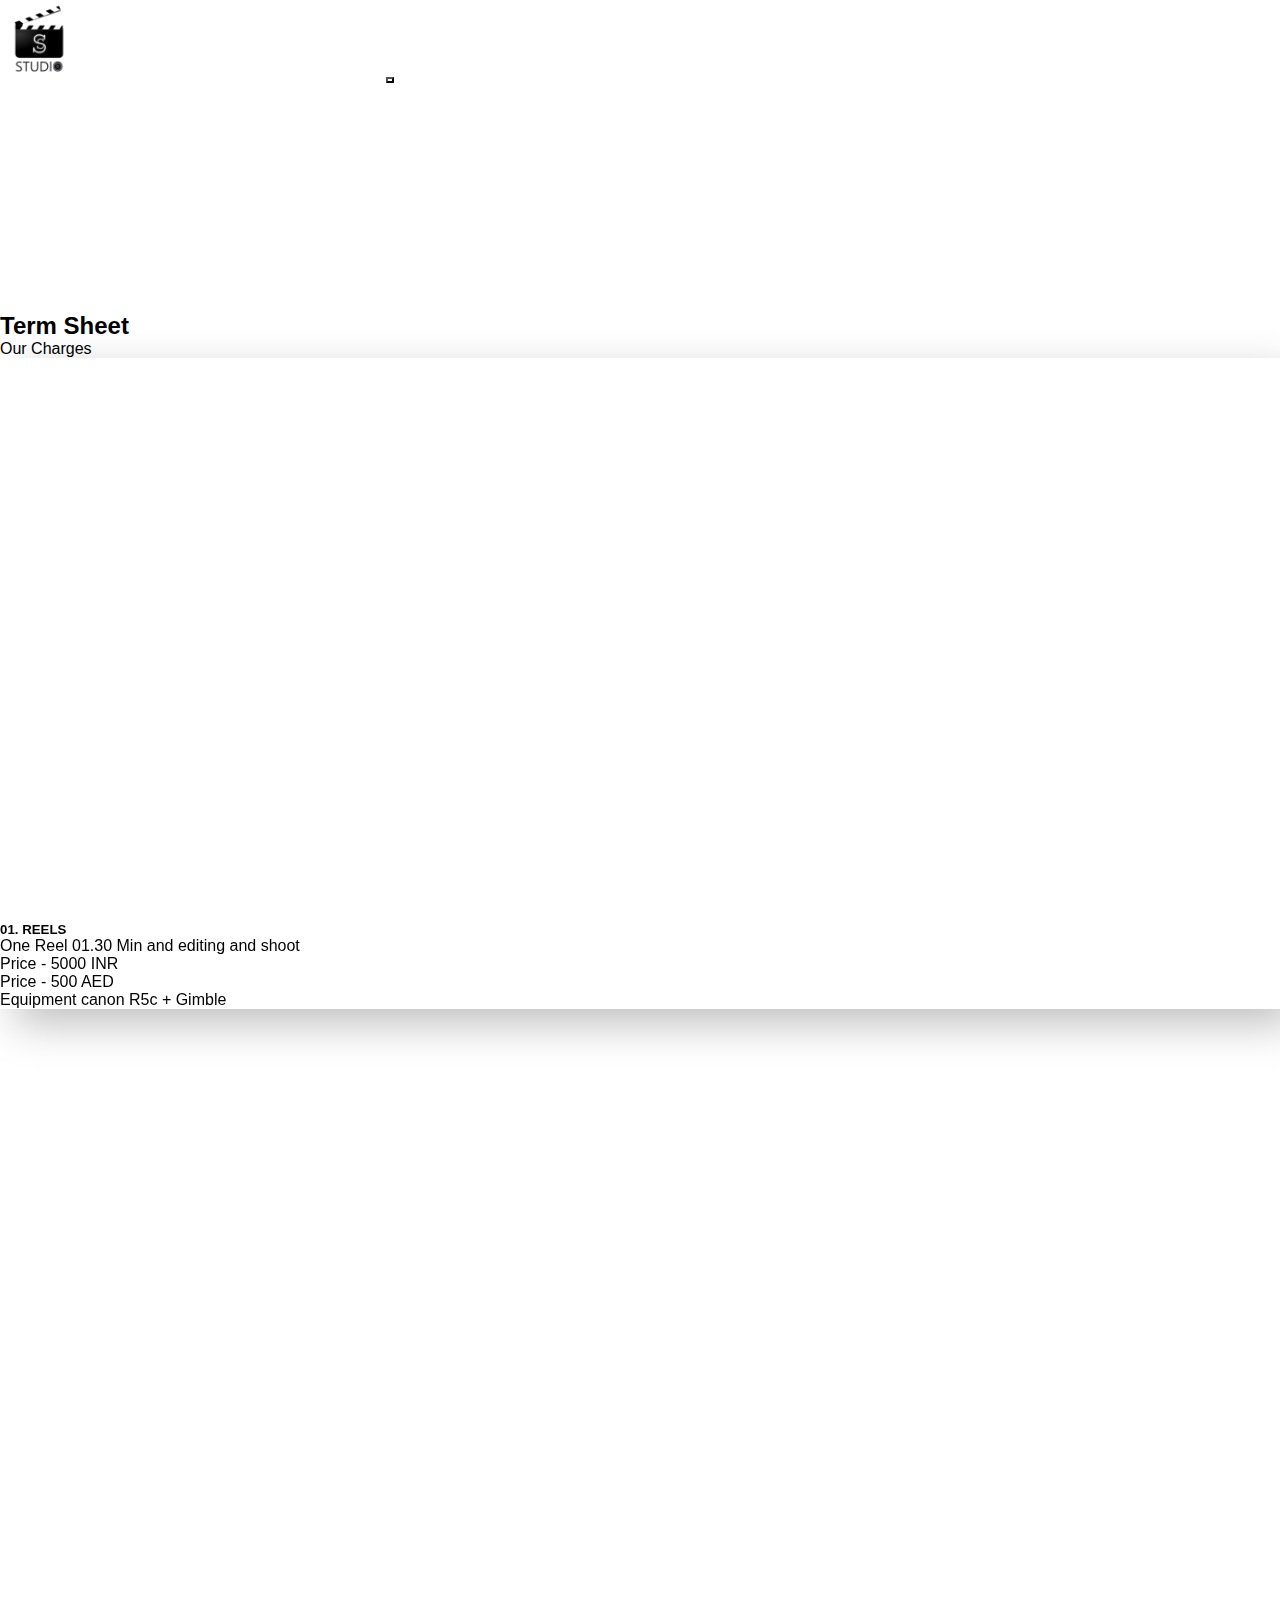
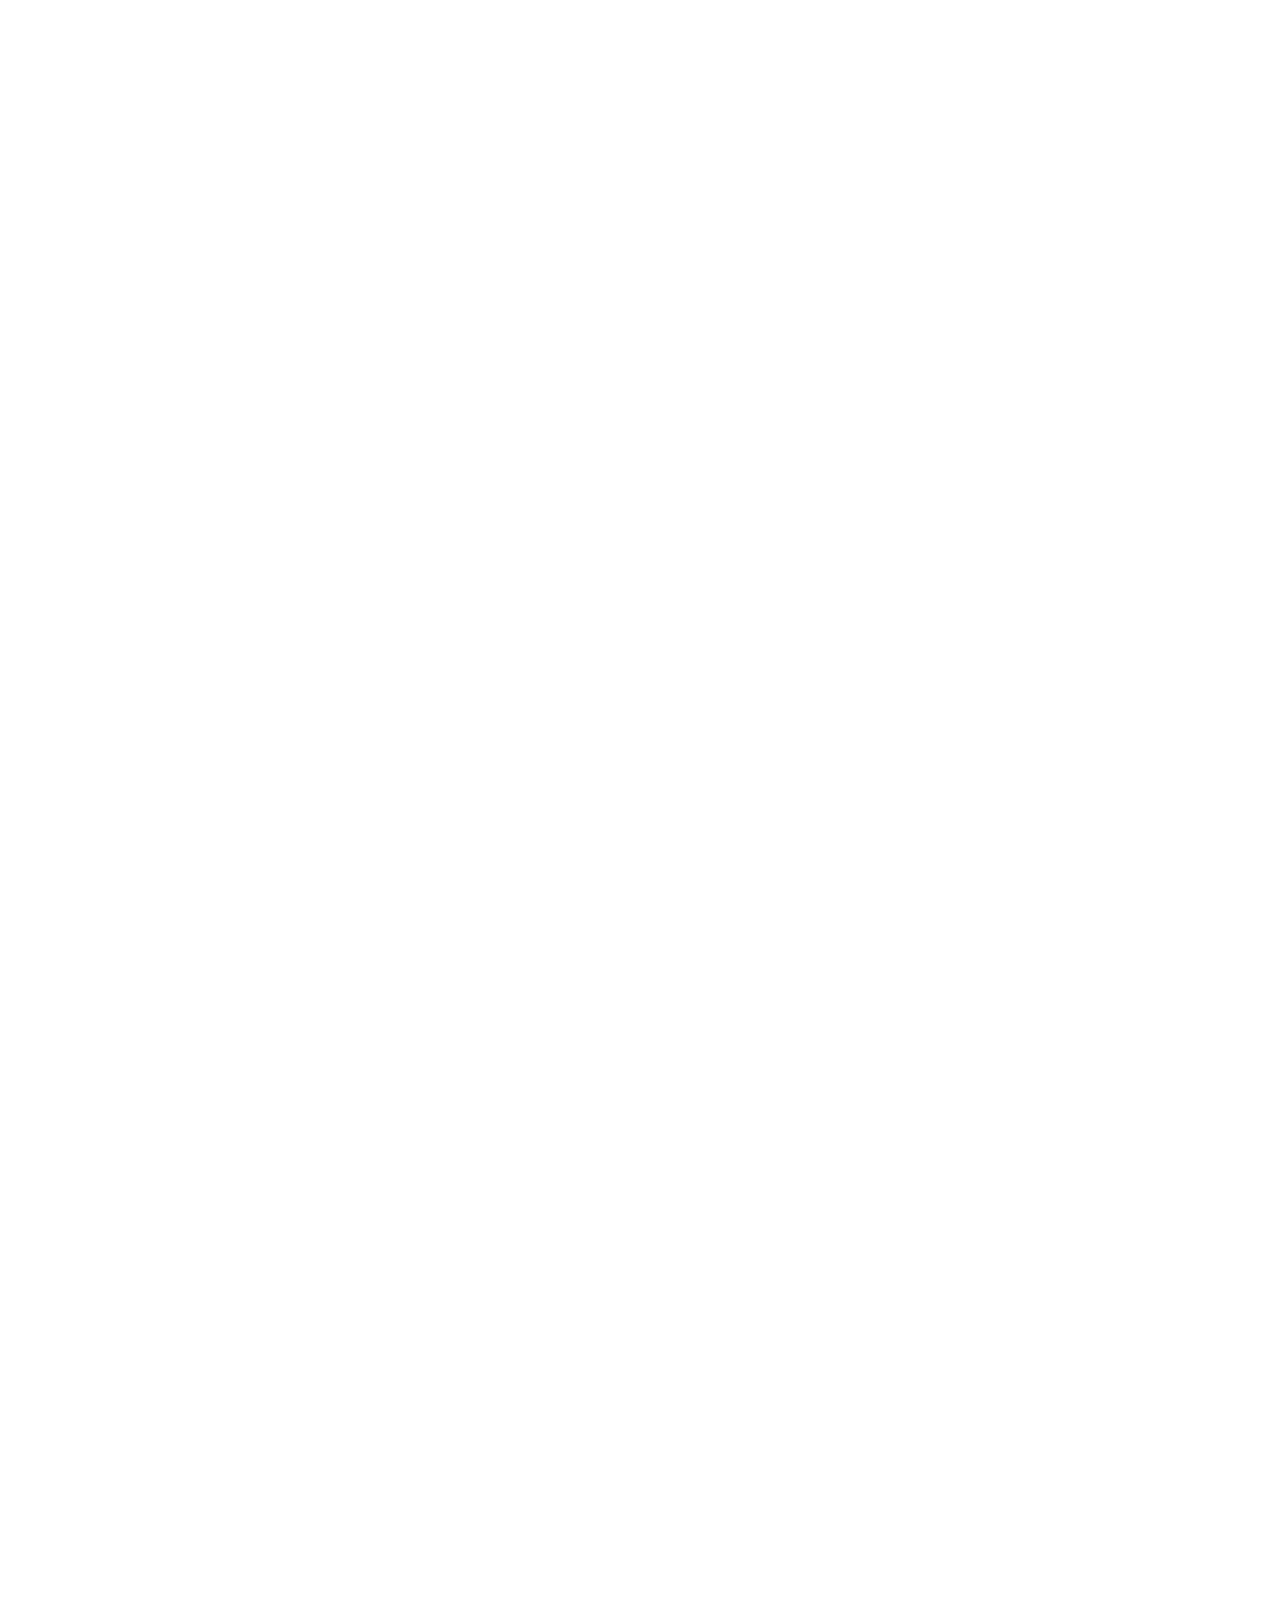
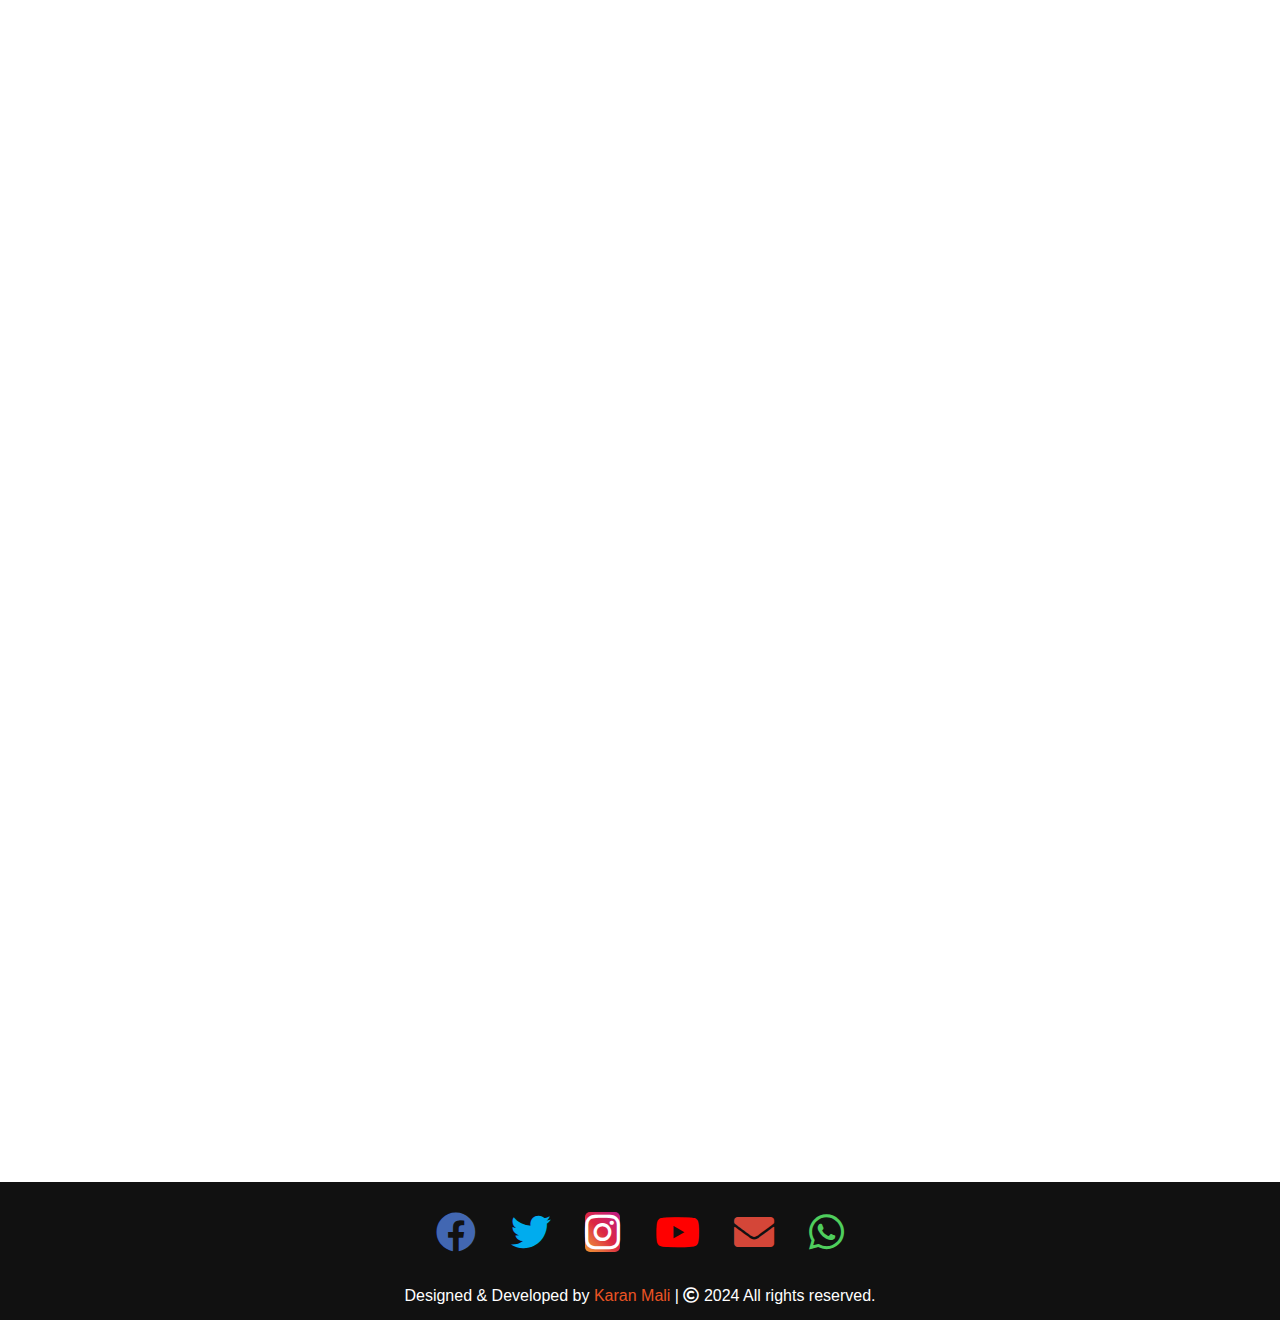
<file: term-sheet.html>
<!doctype html>
<html lang="en">

<head>
  <!-- Required meta tags -->
  <meta charset="utf-8">
  <meta name="viewport" content="width=device-width, initial-scale=1">
  <title>Term-Sheet</title>
  <link rel="icon" type="image/x-icon" href="img/S logo-1.png">
  <!-- Bootstrap CSS -->
  <link href="https://cdn.jsdelivr.net/npm/bootstrap@5.0.2/dist/css/bootstrap.min.css" rel="stylesheet"
    integrity="sha384-EVSTQN3/azprG1Anm3QDgpJLIm9Nao0Yz1ztcQTwFspd3yD65VohhpuuCOmLASjC" crossorigin="anonymous">
  <link rel="stylesheet" href="css/style.css">
  <link rel="stylesheet" href="https://unpkg.com/aos@next/dist/aos.css" />
  <link rel="stylesheet" href="https://cdn.jsdelivr.net/npm/bootstrap-icons@1.7.2/font/bootstrap-icons.css">
  <link rel="stylesheet" href="https://cdnjs.cloudflare.com/ajax/libs/font-awesome/5.15.4/css/all.min.css">
</head>

<!-- <body>
  <div class="container">
    <div class="row row-cols-1 row-cols-md-3 g-4 mt-2 mb-2">
      <div class="col">
        <div class="card h-100">
          <img src="img/project-1.jpg" class="card-img-top" alt="...">
          <div class="card-body">
            <h5 class="card-title">REELS</h5>
            <p class="card-text">One Reel 01.30 Min and editing and shoot</p>
            <p class="card-text">Price - 6000 INR</p>
            <p class="card-text">Price - 500 AED</p>
            <p class="card-text">Equipment canon R5c + Gimble</p>
          </div>
        </div>
      </div>
      <div class="col">
        <div class="card h-100">
          <img src="img/project-2.jpg" class="card-img-top" alt="...">
          <div class="card-body">
            <h5 class="card-title">REELS</h5>
            <p class="card-text">One Reel 01.30 Min and Advanced editing and shoot</p>
            <p class="card-text">Price - 10,000 INR</p>
            <p class="card-text">Price - 1000 AED</p>
            <p class="card-text">Equipment canon R5c + Gimble</p>
          </div>
        </div>
      </div>
      <div class="col">
        <div class="card h-100">
          <img src="img/project-3.jpg" class="card-img-top" alt="...">
          <div class="card-body">
            <h5 class="card-title">Vertical Shoot</h5>
            <p class="card-text">04 - 05 Min and editing with two angles & two Cameras</p>
            <p class="card-text">Price - 20,000 INR</p>
            <p class="card-text">Price - 2000 AED</p>
            <p class="card-text">Equipment canon R5c + Gimble & Light</p>
          </div>
        </div>
      </div>
      <div class="col">
        <div class="card h-100">
          <img src="img/project-1.jpg" class="card-img-top" alt="...">
          <div class="card-body">
            <h5 class="card-title">REELS</h5>
            <p class="card-text">Photo & Video Reel</p>
            <p class="card-text">Price - 15,000 INR</p>
            <p class="card-text">Price - 1200 AED</p>
            <p class="card-text">Equipment canon R5c + Gimble</p>
          </div>
        </div>
      </div>
      <div class="col">
        <div class="card h-100">
          <img src="img/project-3.jpg" class="card-img-top" alt="...">
          <div class="card-body">
            <h5 class="card-title">Editing</h5>
            <p class="card-text">REEL</p>
            <p class="card-text">Price - 3,000 INR</p>
            <p class="card-text">Price - 250 AED</p>
            <p class="card-text">Vertical Video</p>
            <p class="card-text">04 - 05 Min and editing</p>
            <p class="card-text">Price - 8,000 INR</p>
            <p class="card-text">Price - 500 AED</p>

          </div>
        </div>
      </div>
      <div class="col">
        <div class="card h-100">
          <img src="img/project-1.jpg" class="card-img-top" alt="...">
          <div class="card-body">
            <h5 class="card-title">Pre Wedding</h5>
            <p class="card-text"> VIDEOGRAPHY, PHOTOGRAPHY and EDITING, Two Videographer, One
              Photographer, One Drone & 1 Assistant including travelling</p>
            <p class="card-text">Price - 80,000 INR</p>
            <p class="card-text">Price - 6000 AED</p>
            <p class="card-text">Equipment canon R5c + Canon R6 Mark 2 + Gimble & LIght</p>
            <p class="card-text"></p>
          </div>
        </div>
      </div>
    </div>
  </div>
</body> -->

<body background="">

  <!-- navbar style -->
  <nav class="navbar navbar-expand-lg navbar-light bg-secondary fixed-top">
    <div class="container">
      <a class="navbar-brand" href="index.html">
        <img src="img/S logo-1.png" alt="logo" height="80" width="80">
        <span class="text">Shoot with Shubzz </span>
      </a>
      <button class="navbar-toggler" type="button" data-bs-toggle="collapse" data-bs-target="#navbarSupportedContent"
        aria-controls="navbarSupportedContent" aria-expanded="false" aria-label="Toggle navigation">
        <span class="navbar-toggler-icon"></span>
      </button>
      <div class="collapse navbar-collapse" id="navbarSupportedContent">
        <ul class="navbar-nav ms-auto mb-2 mb-lg-0">
          <li class="nav-item">
            <a class="nav-link" href="index.html">Home</a>
          </li>
          <li class="nav-item">
            <a class="nav-link" href="index.html#about">About</a>
          </li>
          <li class="nav-item">
            <a class="nav-link" href="index.html#services">Services</a>
          </li>
          <li class="nav-item">
            <a class="nav-link" href="index.html#portfolio">Portfolio</a>
          </li>
          <li class="nav-item">
            <a class="nav-link" href="index.html#team">Team</a>
          </li>
          <li class="nav-item">
            <a class="nav-link" href="index.htmlterm-sheet.html">Term-Sheet</a>
          </li>
          <li class="nav-item">
            <a class="nav-link" href="D:\Shoot with shubzz\Shoot with shubzz/index.html#contact">Contact</a>
          </li>
        </ul>
      </div>
    </div>
  </nav>

  <section class="term-sheet section-padding" id="term-sheet">
    <div class="container">
      <div class="row">
        <div class="col-md-12">
          <div class="section-header text-center pb-5">
            <h2>Term Sheet</h2>
            <p>Our Charges<br></p>
          </div>
        </div>
      </div>
      <div class="row">
        <div class="col-12 col-md-12 col-lg-4">
          <div class="card text-dark text-center bg-light pb-2" data-aos="zoom-in-right" data-aos-duration="1000">
            <div class="card-body">
              <iframe width="315" height="560" src="https://www.youtube.com/embed/v3IrQPoGfkw"
                title="Kanika kapoor reel shoot by shubzz" frameborder="0"
                allow="accelerometer; autoplay; clipboard-write; encrypted-media; gyroscope; picture-in-picture; web-share"
                referrerpolicy="strict-origin-when-cross-origin" allowfullscreen></iframe>
              <h5 class="card-title"> 01. REELS</h5>
              <p class="card-text">One Reel 01.30 Min and editing and shoot</p>
              <p class="card-text">Price - 5000 INR</p>
              <p class="card-text">Price - 500 AED</p>
              <p class="card-text">Equipment canon R5c + Gimble</p>
            </div>
          </div>
        </div>
        <div class="col-12 row-10 col-md-12 col-lg-4">
          <div class="card text-dark text-center bg-light pb-2" data-aos="zoom-out-up" data-aos-duration="1000">
            <div class="card-body">
              <iframe width="315" height="560" src="https://www.youtube.com/embed/66l4qji3Drk"
                title="SHEHZAN KHAN CRETIVE VIDEOGRAPHY BY SHUBZZ" frameborder="0"
                allow="accelerometer; autoplay; clipboard-write; encrypted-media; gyroscope; picture-in-picture; web-share"
                referrerpolicy="strict-origin-when-cross-origin" allowfullscreen></iframe>
              <h5 class="card-title"> 02. Vertical Shoot</h5>
              <p class="card-text">4-5 Min & edit with 2 angles & 2 Cameras</p>
              <p class="card-text">Price - 20,000 INR</p>
              <p class="card-text">Price - 2000 AED</p>
              <p class="card-text">Equipment canon R5c + Gimble & Light</p>
            </div>
          </div>
        </div>
        <div class="col-12 col-md-12 col-lg-4">
          <div class="card text-dark text-center bg-light pb-2" data-aos="zoom-in-left" data-aos-duration="1000">
            <div class="card-body">
              <iframe width="315" height="560" src="https://www.youtube.com/embed/K92S5vDJy0s"
                title="brand fashion videography by shubzz" frameborder="0"
                allow="accelerometer; autoplay; clipboard-write; encrypted-media; gyroscope; picture-in-picture; web-share"
                referrerpolicy="strict-origin-when-cross-origin" allowfullscreen></iframe>
              <h5 class="card-title"> 03. REELS</h5>
              <p class="card-text">Photo & Video Reel</p>
              <p class="card-text">Price - 08,000 INR</p>
              <p class="card-text">Price - 1000 AED</p>
              <p class="card-text">Equipment canon R5c + Gimble</p>
            </div>
          </div>
        </div>

        <div class="col-12 col-md-12 col-lg-4 mt-4">
          <div class="card text-dark text-center bg-light pb-2" data-aos="zoom-in-right" data-aos-duration="1000">
            <div class="card-body">
              <iframe width="315" height="560" src="https://www.youtube.com/embed/88X0WuF1VPs"
                title="proposel video shoot in dubai ny shubzz" frameborder="0"
                allow="accelerometer; autoplay; clipboard-write; encrypted-media; gyroscope; picture-in-picture; web-share"
                referrerpolicy="strict-origin-when-cross-origin" allowfullscreen></iframe>
              <h5 class="card-title"> 04. PRE-WEDDING</h5>
              <p class="card-text">HORIZONTAL 05-06 MIN VIDEO + PHOTO & REEL</p>
              <p class="card-text">Price - 70000 INR</p>
              <p class="card-text">Price - 5000 AED</p>
              <p class="card-text">Equipment canon R5c + Gimble</p>
            </div>
          </div>
        </div>

        <div class="col-12 col-md-12 col-lg-4 mt-4">
          <div class="card text-dark text-center bg-light pb-2" data-aos="zoom-in-right" data-aos-duration="1000">
            <div class="card-body">
              <iframe width="315" height="560" src="https://www.youtube.com/embed/Zu__kdXL4Is"
                title="Hindustani bhai in dubai shoot by shubzz" frameborder="0"
                allow="accelerometer; autoplay; clipboard-write; encrypted-media; gyroscope; picture-in-picture; web-share"
                referrerpolicy="strict-origin-when-cross-origin" allowfullscreen></iframe>
              <h5 class="card-title"> 05. CORPORATE EVENTS</h5><BR>
              <p class="card-text">04-05 Min VIDEO & REEL</p>
              <p class="card-text">Price - 40000 INR</p>
              <p class="card-text">Price - 3000 AED</p>
              <p class="card-text">Equipment canon R5c + Gimble</p>
            </div>
          </div>
        </div>

        <div class="col-12 col-md-12 col-lg-4 mt-4">
          <div class="card text-dark text-center bg-light pb-2" data-aos="zoom-in-right" data-aos-duration="1000">
            <div class="card-body">
              <iframe width="315" height="560" src="https://www.youtube.com/embed/pkTDyj3T4kI"
                title="pre wedding photoshoot on yatch dubai" frameborder="0"
                allow="accelerometer; autoplay; clipboard-write; encrypted-media; gyroscope; picture-in-picture; web-share"
                referrerpolicy="strict-origin-when-cross-origin" allowfullscreen></iframe>
              <h5 class="card-title"> 06. WEDDING EVENT WITH TEAM</h5>
              <p class="card-text"> WHOLE WEEDING EVENT CAPTURE WITH TEAM</p>
              <p class="card-text">Price - 400,000 INR NEGOTIABLE</p>
              <p class="card-text">Price - 20,000 AED NEGOTIABLE</p>
              <p class="card-text">Equipment canon R5c + Gimble</p>
            </div>
          </div>
        </div>
      </div>
    </div>
  </section>

  <!-- footer section start -->

  <section class="contact" id="contact">
    <footer>
      <div class="social-content">
        <a target="_blank" href="https://www.facebook.com/shubham.dhuriya.10" title="Follow me on Facebook">
          <span><i class="fab fa-facebook fa-2x"></i></span>
        </a>
        <a target="_blank" href="$" title="Follow me on Twitter">
          <span><i class="fab fa-twitter fa-2x"></i></span>
        </a>
        <a target="_blank" href="https://www.instagram.com/dance_with_shubzz" title="Follow me on Instagram">
          <span><i class="fab fa-instagram fa-2x"></i></span>
        </a>
        <a target="_blank" href="https://www.youtube.com/@DANCEWITHSHUBZZ" title="Subscribe me on Youtube">
          <span><i class='fab fa-youtube fa-2x' style='color:#FF0000'></i></span>
        </a>
        <a target="_blank" href="" title="Write us on Gmail">
          <span><i class="fas fa-envelope fa-2x"></i></span>
        </a>
        <a target="_blank" href="https://api.whatsapp.com/send?phone=917020880854" title="Text me on Whatsapp">
          <span><i class="fab fa-whatsapp fa-2x"></i></span>
        </a>
      </div>
      <span>Designed & Developed <i class="fa-solid fa-laptop-mobile"></i> by <a
          href="https://www.linkedin.com/in/karanmali">Karan Mali</a> | <span class="far fa-copyright"></span>
        2024 All rights reserved.</span>
    </footer>
  </section>
  <!-- footer section ends -->

  <script src="https://unpkg.com/aos@2.3.1/dist/aos.js"></script>
  <script>
    AOS.init();
  </script>

</body>

</html>

<style>
  .term-sheet .card {
    box-shadow: 15px 15px 40px rgba(0, 0, 0, 0.25);
  }

  /* section{
  background-image: url(img/ross-sneddon-0MBt0sGU8UA-unsplash.jpg);
  background-size: 100%;
} */

  .section-header {
    background-image: url(<svg xmlns="http://www.w3.org/2000/svg" viewBox="0 0 1440 320"><path fill="#9FA6B2" fill-opacity="1" d="M0,288L48,256C96,224,192,160,288,154.7C384,149,480,203,576,192C672,181,768,107,864,69.3C960,32,1056,32,1152,48C1248,64,1344,96,1392,112L1440,128L1440,0L1392,0C1344,0,1248,0,1152,0C1056,0,960,0,864,0C768,0,672,0,576,0C480,0,384,0,288,0C192,0,96,0,48,0L0,0Z"></path></svg>);
  }
</style>
</file>
<file: css/style.css>
@import url('https://fonts.googleapis.com/css2?family=Montserrat:wght@400;500;700&display=swap');
* {
	font-family: 'Segoe UI','poppins', sans-serif;
}

html{
scroll-behavior: smooth;
}

.section-padding {
	padding: 100px 0;
  box-sizing: border-box;
}
.carousel-item {
	height: 100vh;
	min-height: 300px;
}
.carousel-caption {
	bottom: 220px;
	z-index: 2;
}
.carousel-caption h5 {
	font-size: 45px;
	text-transform: uppercase;
	letter-spacing: 2px;
	margin-top: 25px;
}
.carousel-caption p {
	width: 60%;
	margin: auto;
	font-size: 15px;
	line-height: 1;
  text-align: center;
}
.carousel-inner:before {
	content: '';
	position: absolute;
	width: 100%;
	height: 100%;
	top: 0;
	left: 0;
	background: rgba(0, 0, 0, 0.7);
	z-index: 1;
}
.home .bg-secondary{
	color: #06142e;
}


/* navbar styling */

.navbar-brand .text {
  font-family: 'Segoe UI Black', 'Chalkboard SE', 'Comic Neue', sans-serif;
  font-weight: 400;
  font-style: bold;
  font-size: larger;
  color: #FFFFFF;
  text-align: center;
}

.navbar .navbar-brand .img{
 size: 80px;
}

.btn-secondary{
  border-radius: 25px; 
  border: 2px solid #fff;
}
.btn-secondary:hover{
  border: 2px solid #fff;
  box-shadow: 0 0 10px 5px rgba(255, 255, 255, 0.2);
  background-color: rgba(255, 255, 255, 0.1);
  transition: background-color 0.3s ease;
	border-radius: 25px;
  color: #FFFFFF
}
.navbar .getstarted {
	background: #106eea;
	margin-left: 30px;
	border-radius: 4px;
	font-weight: 400;
	color: #fff;
	text-decoration: none;
	padding: .5rem 1rem;
	line-height: 2.3;
}
.navbar-nav a {
	font-size: 16px;
	text-transform: uppercase;
	font-weight: 500;
}
.navbar-light .navbar-brand {
	color: #FFFFFF;
	font-size: 20px;
	text-transform: uppercase;
	font-weight: bold;
	letter-spacing: 2px;
}

/* brand colour change */
.navbar-light .navbar-brand:focus, .navbar-light .navbar-brand:hover {
	color: #fff;
}
.navbar-light .navbar-nav .nav-link {
	color: #FFFFFF;
}

.navbar-nav .nav-item .nav-link:hover {
	/* background-color: grey;
	transition: background-color 0.3s ease;
	border-radius: 5px;
	color: #FFFFFF;
	box-shadow: 5px 5px black;
	text-shadow: 0 0 15px #777777; */
  border: 2px solid #fff;
  box-shadow: 0 0 10px 5px rgba(255, 255, 255, 0.2);
  background-color: rgba(255, 255, 255, 0.1);
  transition: background-color 0.3s ease;
	border-radius: 25px;
  color: #FFFFFF
}

.navbar-light .navbar-nav .nav-link:focus, .navbar-light .navbar-nav {
	color: #111
}

.w-100 {
	height: 100vh;
}
.navbar-toggler {
	padding: 1px 2px;
	font-size: 18px;
	line-height: 0.3;
	background: #fff;
  text-align: center;
}

/* .about, .portfolio, .contact{
	background-color: #686868;
  background-color: 	#A9A9A9
}
.services, .team{
  background-color: 	#A9A9A9
}  */

.about .about-img{
  box-shadow: 15px 15px 40px rgba(0, 0, 0, 0.5);
  filter: grayscale(100%);
  border-radius:10px;
}

.about-img img{
  box-shadow: 15px 15px 40px rgba(0, 0, 0, 0.5);
  border-radius:10px;
}

.about .about-img:hover{
  opacity:1;
  transition: 1s ease;
  filter: grayscale(0%);
}

.portfolio .card {
	box-shadow: 15px 15px 40px rgba(0, 0, 0, 0.15);
}
.team .card {
	box-shadow: 15px 15px 40px rgba(0, 0, 0, 0.15);
}
.services .card {
	box-shadow: 15px 15px 40px rgba(0, 0, 0, 0.5);
}
.services .card-body i {
	font-size: 50px;
}
.team .card-body i {
	font-size: 20px;
}

.team .card-body .card-title{
  font-size: 25px;
}

/* Contact section start */

/*
Footer styles
 .footers {
    display: flex;
    justify-content: space-between;
    width: 100%;
    padding: 20px; */
    /* background-color: #1e1e1e; */
    /* box-shadow: 0 -4px 8px rgba(0, 0, 0, 0.2); 
} */


/* .contacts-section, .payment-section {
    background-color: #9FA6B2;
    padding: 20px;
    border-radius: 8px;
    width: 45%;
    text-align: center;
    color: #FFFFFF;
    box-shadow: 15px 15px 40px rgba(0, 0, 0, 0.5);
}

.contacts-section h2, .payment-section h2 {
    color: #FFFFFF;
}

form {
    display: flex;
    flex-direction: column;
}

label {
    margin: 10px 0 5px;
}

input, textarea {
    padding: 10px;
    margin-bottom: 10px;
    border: none;
    border-radius: 4px;
    background-color: #333;
    color: #fff;
}

button {
    padding: 10px;
    border: none;
    border-radius: 4px;
    background-color: #ff9800;
    color: #fff;
    cursor: pointer;
    transition: background-color 0.3s;
} */

/* button:hover {
    background-color: #e68900;
} */

/* Payment section styles */
/* .payment-section img {
    margin-top: 10px;
    width: 250px;
    height: 320px;
} */



/* Contact section end */

/* @media only screen and (min-width: 768px) and (max-width: 991px) {
	.carousel-caption {
		bottom: 370px;
	}
	.carousel-caption p {
		width: 100%;
	}
	.card {
		margin-bottom: 30px;
	}
	.img-area img {
		width: 100%;
	}
}
@media only screen and (max-width: 767px) {
	.navbar-nav {
		text-align: center;
	}
	.carousel-caption {
		bottom: 125px;
	}
	.carousel-caption h5 {
		font-size: 17px;
	}
	.carousel-caption a {
		padding: 10px 15px;
		font-size: 15px;
	}
	.carousel-caption p {
		width: 100%;
		line-height: 1.6;
		font-size: 12px;
	}
	.about-text {
		padding-top: 50px;
	}
	.card {
		margin-bottom: 30px;
	}
} */






  /* contact */


  @import url("https://fonts.googleapis.com/css2?family=Poppins:wght@100;200;300;400;500;600;700;800&display=swap");

  * {
    margin: 0;
    padding: 0;
    box-sizing: border-box;
  }
  
  body,
  input,
  textarea {
    font-family: "Poppins", sans-serif;
  }
  
  .contact-form {
    background-color: #9FA6B2;
    position: relative;
  }
  
  .contact-form .container {
    position: relative;
    width: 100%;
    min-height: 100vh;
    padding: 2rem;
    background-color: #fafafa;
    overflow: hidden;
    display: flex;
    align-items: center;
    justify-content: center;
    box-shadow: 15px 15px 40px rgba(0, 0, 0, 0.5);
  }
  
  .form {
    width: 100%;
    max-width: 820px;
    background-color: #fff;
    border-radius: 10px;
    box-shadow: 15px 15px 40px rgba(0, 0, 0, 0.5);
    z-index: 1000;
    overflow: hidden;
    display: grid;
    grid-template-columns: repeat(2, 1fr);
  }
  
  .circle {
    border-radius: 50%;
    background: linear-gradient(135deg, transparent 20%, #9FA6B2);
    position: absolute;
  }
  
  .circle.one {
    width: 130px;
    height: 130px;
    top: 130px;
    right: -40px;
  }
  
  .circle.two {
    width: 80px;
    height: 80px;
    top: 10px;
    right: 30px;
  }
  
  .contact-form:before {
    content: "";
    position: absolute;
    width: 26px;
    height: 26px;
    background-color: #9FA6B2;
    transform: rotate(45deg);
    top: 50px;
    left: -13px;
  }
  
  form {
    padding: 2.3rem 2.2rem;
    z-index: 10;
    overflow: hidden;
    position: relative;
  }
  
  .title {
    color: #fff;
    font-weight: 500;
    font-size: 1.5rem;
    line-height: 1;
    margin-bottom: 0.7rem;
  }
  
  .input-container {
    position: relative;
    margin: 1rem 0;
  }
  
  .input {
    width: 100%;
    outline: none;
    border: 2px solid #fafafa;
    background: none;
    padding: 0.6rem 1.2rem;
    color: #fff;
    font-weight: 500;
    font-size: 0.95rem;
    letter-spacing: 0.5px;
    border-radius: 25px;
    transition: 0.3s;
  }
  
  textarea.input {
    padding: 0.8rem 1.2rem;
    min-height: 150px;
    border-radius: 22px;
    resize: none;
    overflow-y: auto;
  }
  
  .input-container label {
    position: absolute;
    top: 50%;
    left: 15px;
    transform: translateY(-50%);
    padding: 0 0.4rem;
    color: #fafafa;
    font-size: 0.9rem;
    font-weight: 400;
    pointer-events: none;
    z-index: 1000;
    transition: 0.5s;
  }
  
  .input-container.textarea label {
    top: 1rem;
    transform: translateY(0);
  }
  
  .form .btn {
    padding: 0.6rem 1.3rem;
    background-color: rgba(255, 255, 255, 0.1);
    border: 2px solid #fafafa;
    font-size: 0.95rem;
    color: #FFFFFF;
    line-height: 1;
    border-radius: 25px;
    outline: none;
    cursor: pointer;
    transition: 0.3s;
    margin: 0;
  }
  
  .form .btn:hover {
  border: 2px solid #fff;
  box-shadow: 0 0 10px 5px rgba(255, 255, 255, 0.2);
  background-color: rgba(255, 255, 255, 0.1);
  transition: background-color 0.3s ease;
	border-radius: 25px;
  color: #FFFFFF
  }
  
  .input-container span {
    position: absolute;
    top: 0;
    left: 25px;
    transform: translateY(-50%);
    font-size: 0.8rem;
    padding: 0 0.4rem;
    color: transparent;
    pointer-events: none;
    z-index: 500;
  }
  
  .input-container span:before,
  .input-container span:after {
    content: "";
    position: absolute;
    width: 10%;
    opacity: 0;
    transition: 0.3s;
    height: 5px;
    background-color: #9FA6B2;
    top: 50%;
    transform: translateY(-50%);
  }
  
  .input-container span:before {
    left: 50%;
  }
  
  .input-container span:after {
    right: 50%;
  }
  
  .input-container.focus label {
    top: 0;
    transform: translateY(-50%);
    left: 25px;
    font-size: 0.8rem;
  }
  
  .input-container.focus span:before,
  .input-container.focus span:after {
    width: 50%;
    opacity: 1;
  }
  
  .contact-info {
    padding: 2.3rem 2.2rem;
    position: relative;
    text-align: center;
  }
  
  .contact-info .title {
    color: #1abc9c;
  }
  
  .text {
    color: #333;
    margin: 1.5rem 0 2rem 0;
  }
  
  .information {
    display: flex;
    color: #555;
    margin: 0.7rem 0;
    align-items: center;
    font-size: 0.95rem;
  }
  
  .icon {
    width: 28px;
    margin-right: 0.7rem;
  }
  
  .social-media {
    padding: 2rem 0 0 0;
  }
  
  .social-media p {
    color: #333;
  }
  
  .social-icons {
    display: flex;
    margin-top: 0.5rem;
    justify-content: center;
  }
  
  .social-icons a {
    width: 35px;
    height: 35px;
    border-radius: 5px;
    background: linear-gradient(45deg, #1abc9c, #149279);
    color: #fff;
    text-align: center;
    line-height: 35px;
    margin-right: 0.5rem;
    transition: 0.3s;
  }
  
  .social-icons a:hover {
    transform: scale(1.05);
  }
  
  .contact-info:before {
    content: "";
    position: absolute;
    width: 110px;
    height: 100px;
    border: 22px solid #9FA6B2;
    border-radius: 50%;
    bottom: -77px;
    right: 50px;
    opacity: 0.3;
  }
  
  .big-circle {
    position: absolute;
    width: 500px;
    height: 500px;
    border-radius: 50%;
    background: linear-gradient(to bottom, #1cd4af, #159b80);
    bottom: 50%;
    right: 50%;
    transform: translate(-40%, 38%);
  }
  
  .big-circle:after {
    content: "";
    position: absolute;
    width: 360px;
    height: 360px;
    background-color: #fafafa;
    border-radius: 50%;
    top: calc(50% - 180px);
    left: calc(50% - 180px);
  }
  
  .square {
    position: absolute;
    height: 400px;
    top: 50%;
    left: 50%;
    transform: translate(181%, 11%);
    opacity: 0.2;
  }
  
/* Contact resonsive */

  @media (max-width: 850px) {
    .form {
      grid-template-columns: 1fr;
    }
  
    .contact-info:before {
      bottom: initial;
      top: -75px;
      right: 65px;
      transform: scale(0.95);
    }
  
    .contact-form:before {
      top: -13px;
      left: initial;
      right: 70px;
    }
  
    .square {
      transform: translate(140%, 43%);
      height: 350px;
    }
  
    .big-circle {
      bottom: 75%;
      transform: scale(0.9) translate(-40%, 30%);
      right: 50%;
    }
  
    .text {
      margin: 1rem 0 1.5rem 0;
    }
  
    .social-media {
      padding: 1.5rem 0 0 0;
    }
  }
  
  @media (max-width: 480px) {
    .container {
      padding: 0.1rem;
    }
  
    .contact-info:before {
      display: none;
    }
  
    .square,
    .big-circle {
      display: none;
    }
  
    form,
    .contact-info {
      padding: 1.7rem 1.6rem;
    }
  
    .text,
    .information,
    .social-media p {
      font-size: 0.8rem;
    }
  
    .title {
      font-size: 1.15rem;
    }
  
    .social-icons a {
      width: 30px;
      height: 30px;
      line-height: 32px;
    }
  
    .icon {
      width: 23px;
    }
  
    .input {
      padding: 0.45rem 1.2rem;
    }
  
    .form .btn {
      padding: 0.45rem 1.2rem;
    }
  }
  


  /* footer section styling start*/
footer{
  background: #111;
  padding: 15px 23px;
  color: #fff;
  text-align: center;
  font-family: 'popins',sans-serif;
}
footer span a{
  color: #eb5424;
  text-decoration: none;
}

footer span .fa-heart{
  color: red;
}
footer span a:hover{
  text-shadow: 0 0 15px #777777;
}
footer .social-content a{
  display: inline-block;
  font: 50px;
  color: #fff;
  padding: 15px;
  font-size: 20px;
  margin-bottom: 20px;
}

footer .social-content a .fa-facebook{
  color:  #4267B2;
  border-radius: 5px;
}
footer .social-content .fa-twitter{
  color: #00acee;
}

footer .social-content .fa-instagram{
  background: linear-gradient(45deg, #f09433 0%,#e6683c 25%,#dc2743 50%,#cc2366 75%,#bc1888 100%); 
  border-radius: 5px;
}
footer .social-content .fa-youtube{
  color: #0e76a8;
  border-radius: 5px;
}
footer .social-content .fa-envelope{
  color: #d44638; 
  border-radius: 5px;
}
footer .social-content .fa-whatsapp{
  color: #4FCE5D;
  border-radius: 5px;
}

footer .social-content a:hover .fa-facebook{
  text-shadow: 0 0 15px #777777;
}
footer .social-content a:hover .fa-twitter{
  text-shadow:  0 0 15px #777777;
}

footer .social-content a:hover .fa-instagram{
  box-shadow: 0 0 15px #777777;
}

footer .social-content a:hover .fa-youtube{
  text-shadow: 0 0 15px #777777;
}

footer .social-content a:hover .fa-envelope{
  text-shadow: 0 0 15px #777777;
}
footer .social-content a:hover .fa-whatsapp{
  text-shadow: 0 0 15px #777777;
}
.footer .span{
  font-family: 'Poppins', sans-serif;
}
/* footer section styling end*/

/* back to top */

.to-top {
  background: #686D76;
  position: fixed;
  bottom: 16px;
  right:32px;
  width:50px;
  height:50px;
  border-radius: 50%;
  display: flex;
  align-items: center;
  justify-content: center;
  font-size:20px;
  color:#FFFFFF;
  text-decoration: none;
  opacity:0;
  pointer-events: none;
  transition: all .4s;
  box-shadow: 0 0 10px 5px rgba(255, 255, 255, 0.2);
}

.to-top.active {
  bottom:32px;
  pointer-events: auto;
  opacity:1;
  box-shadow: 0 0 10px 5px rgba(14, 13, 13, 0.2);
  color: #FFFFFF;
}


@media only screen and ( max-width: 480px ) {
  #wrapper{overflow: hidden;}
  .navbar-brand .text{font-size: 10px;}
  .container .navbar-brand img{width: 50px; height: 50px; margin-left: -10px;}
  .fixed-top{position: sticky;}
  .container{padding: 0 20px;}
  .to-top {right: 16px; z-index: 999;}
  .section-padding{padding: 40px 0;}
  .carousel-caption h5{font-size: 28px;}
  .carousel-caption p{line-height: 20px;}
  .carousel-caption p, .carousel-caption{width: 100%;}
  .carousel-caption{padding: 0 20px; right: unset; left: unset; padding-top: unset; padding-bottom: unset;}
  .about-text h2{margin-top: 20px;}
  footer .social-content a{font-size: 15px; padding: 8px;}
  iframe{width: 100%;}
  .card-body + .card-body{margin-top: 12px;}
  .card.text-center.aos-init.aos-animate{margin-top: 10px;}
  .section-header.text-center.pb-5{padding-bottom: 10px !important;}
  .services.section-padding, .team.section-padding{padding: 0 0 40px;}
  
}

/* back to top end*/
</file>
